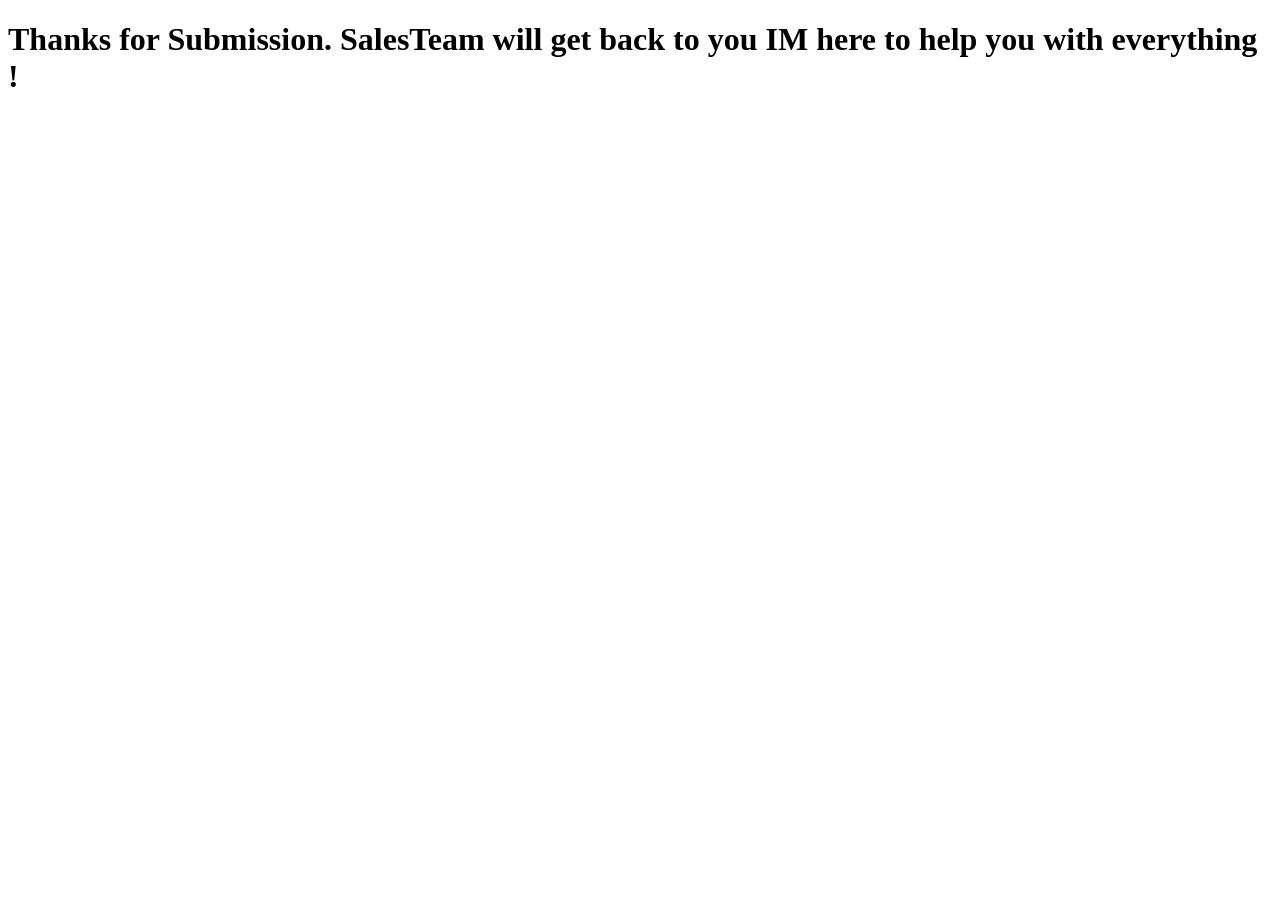
<file: web to load thanksMsg.html>
<!DOCTYPE html>
<html lang="en">
<head>
    <meta charset="UTF-8">
    <meta name="viewport" content="width=device-width, initial-scale=1.0">
    <title>Thanku</title>
</head>
<body>
    <h1>Thanks for Submission. SalesTeam will get back to you IM here to help you with everything !</h1>
    
</body>
</html>
</file>
